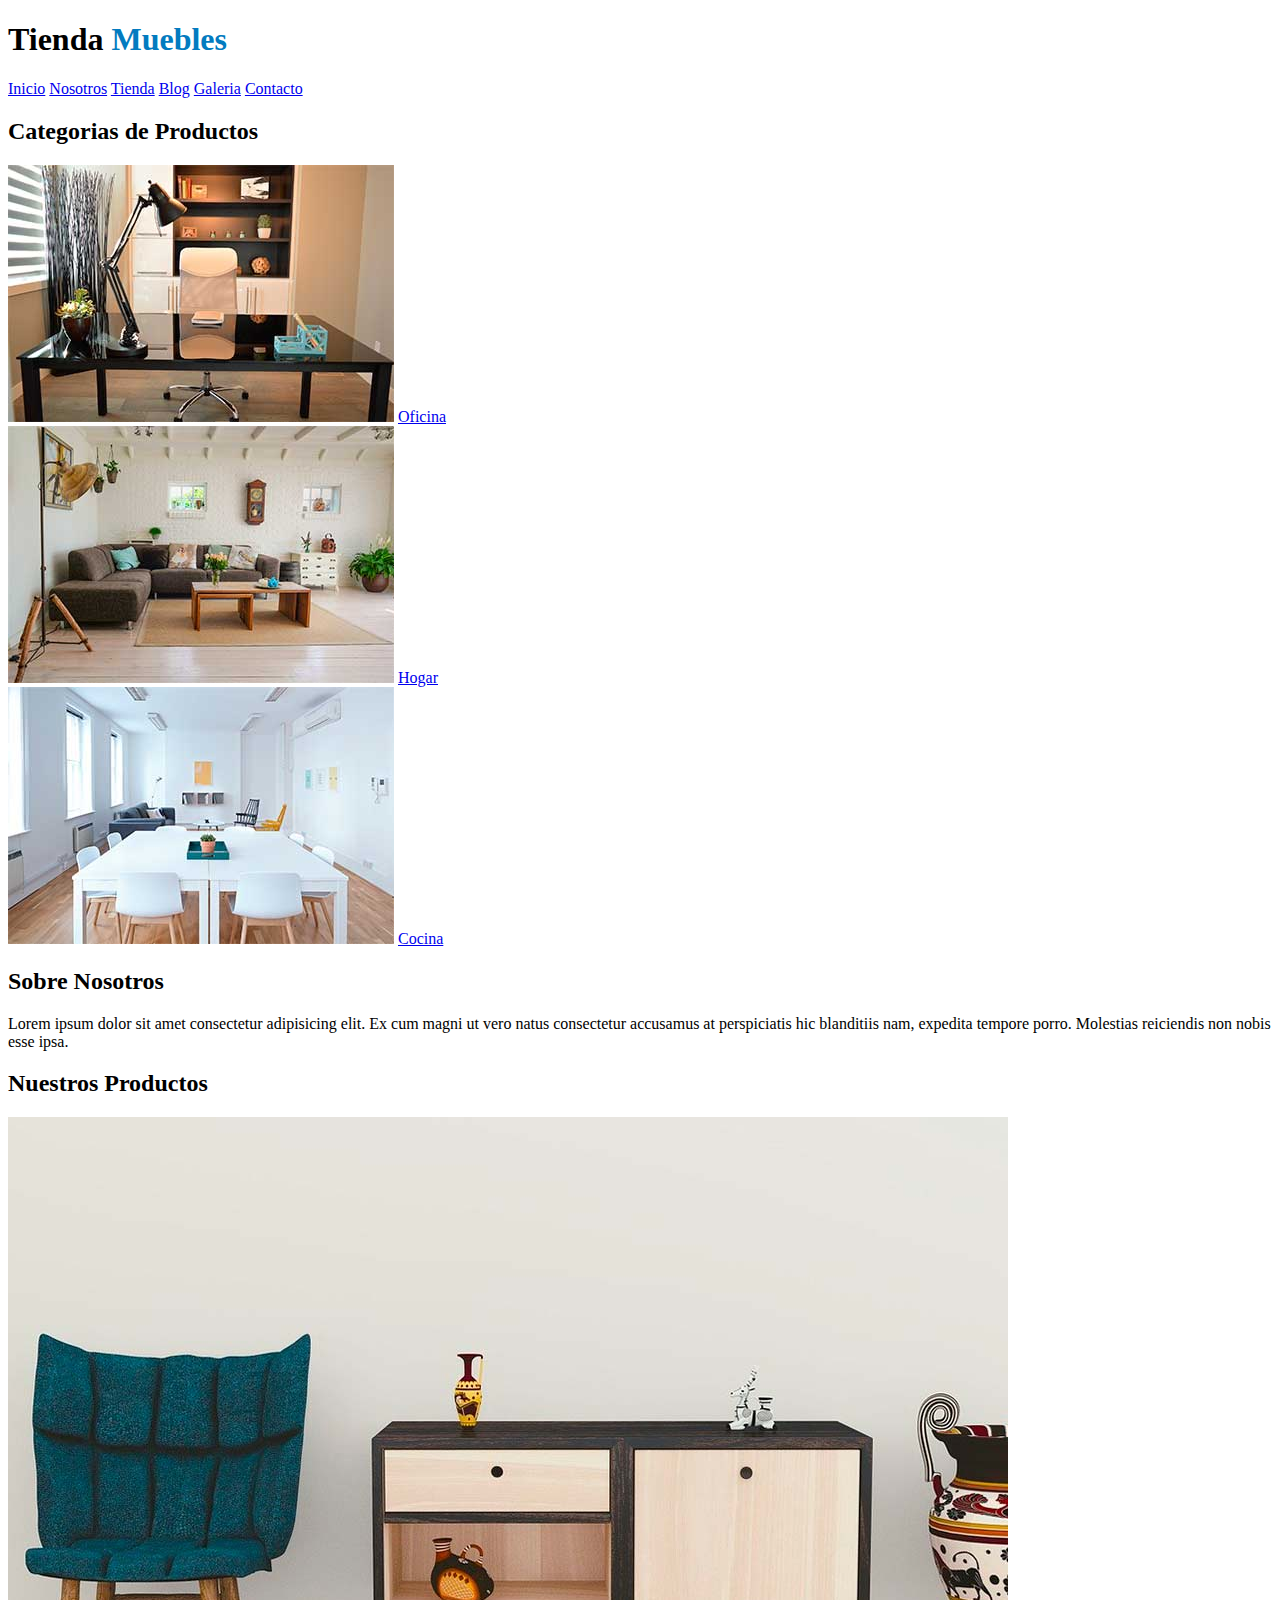
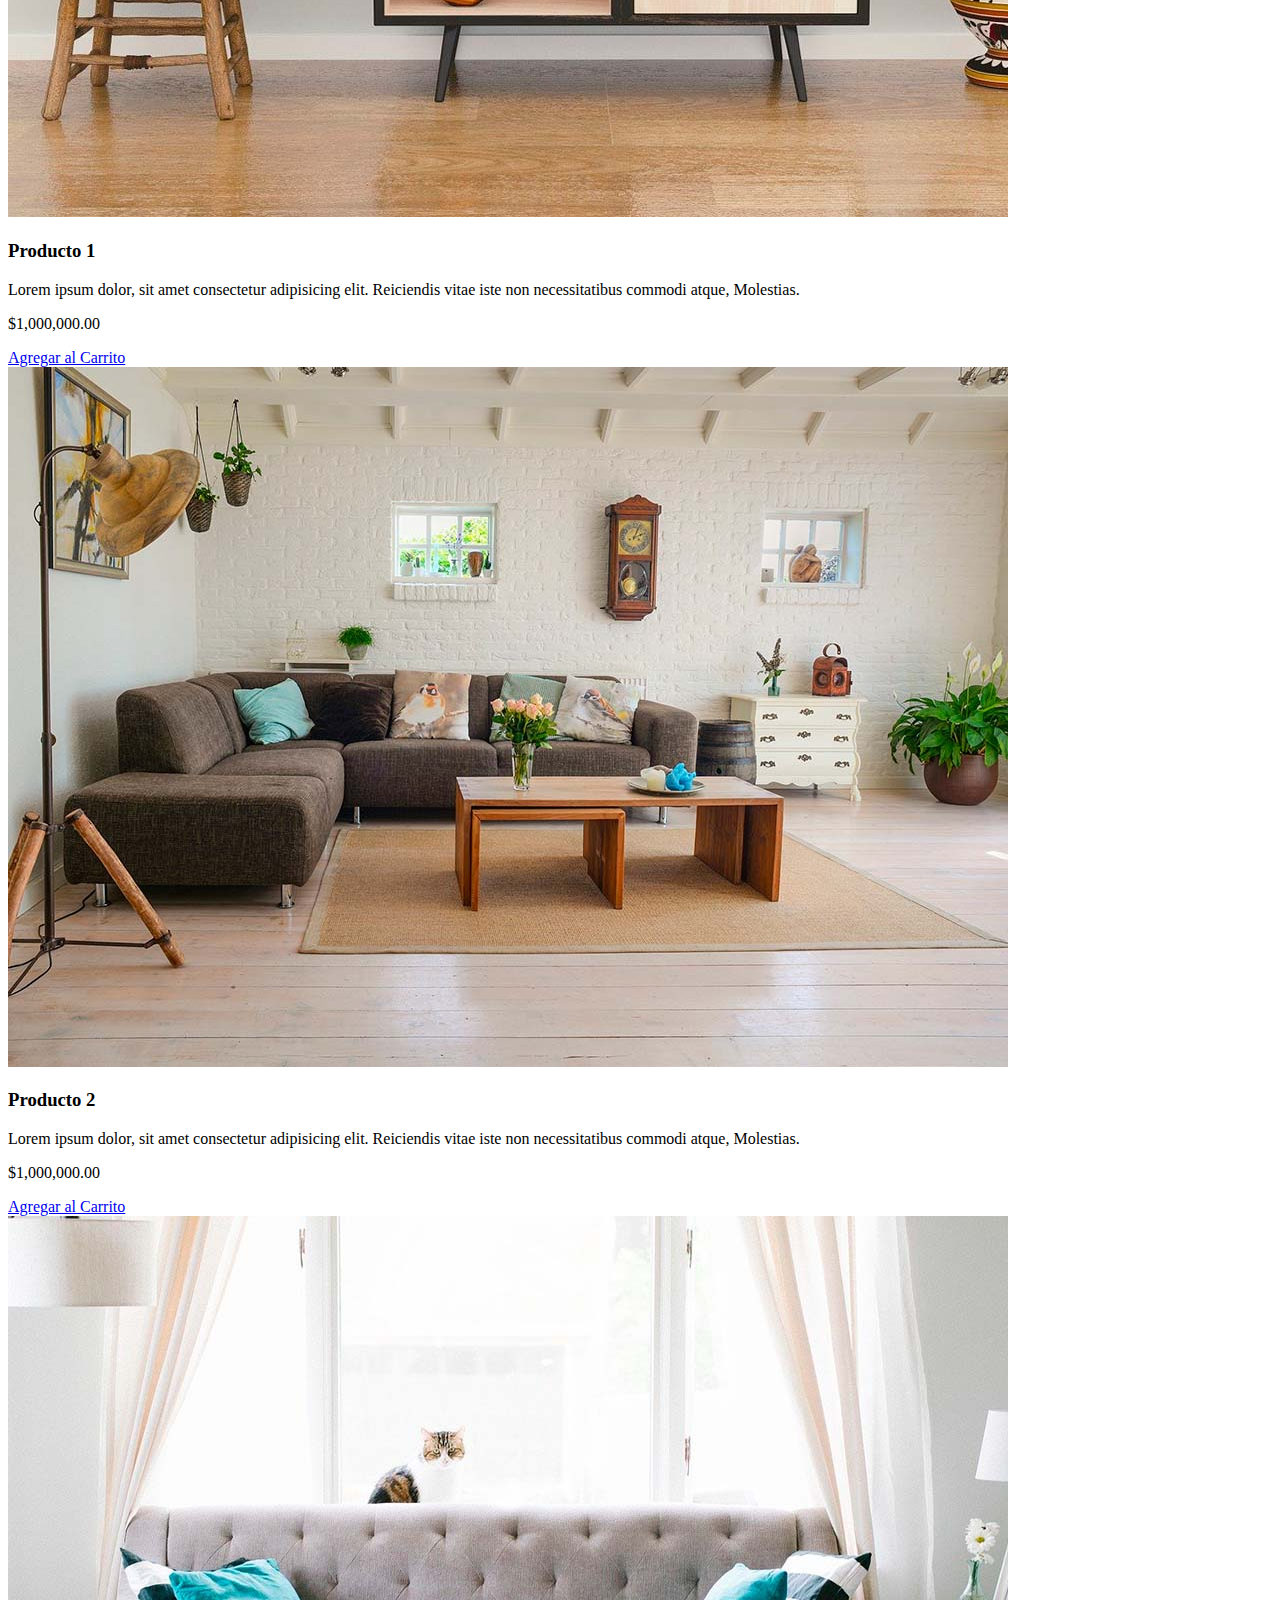
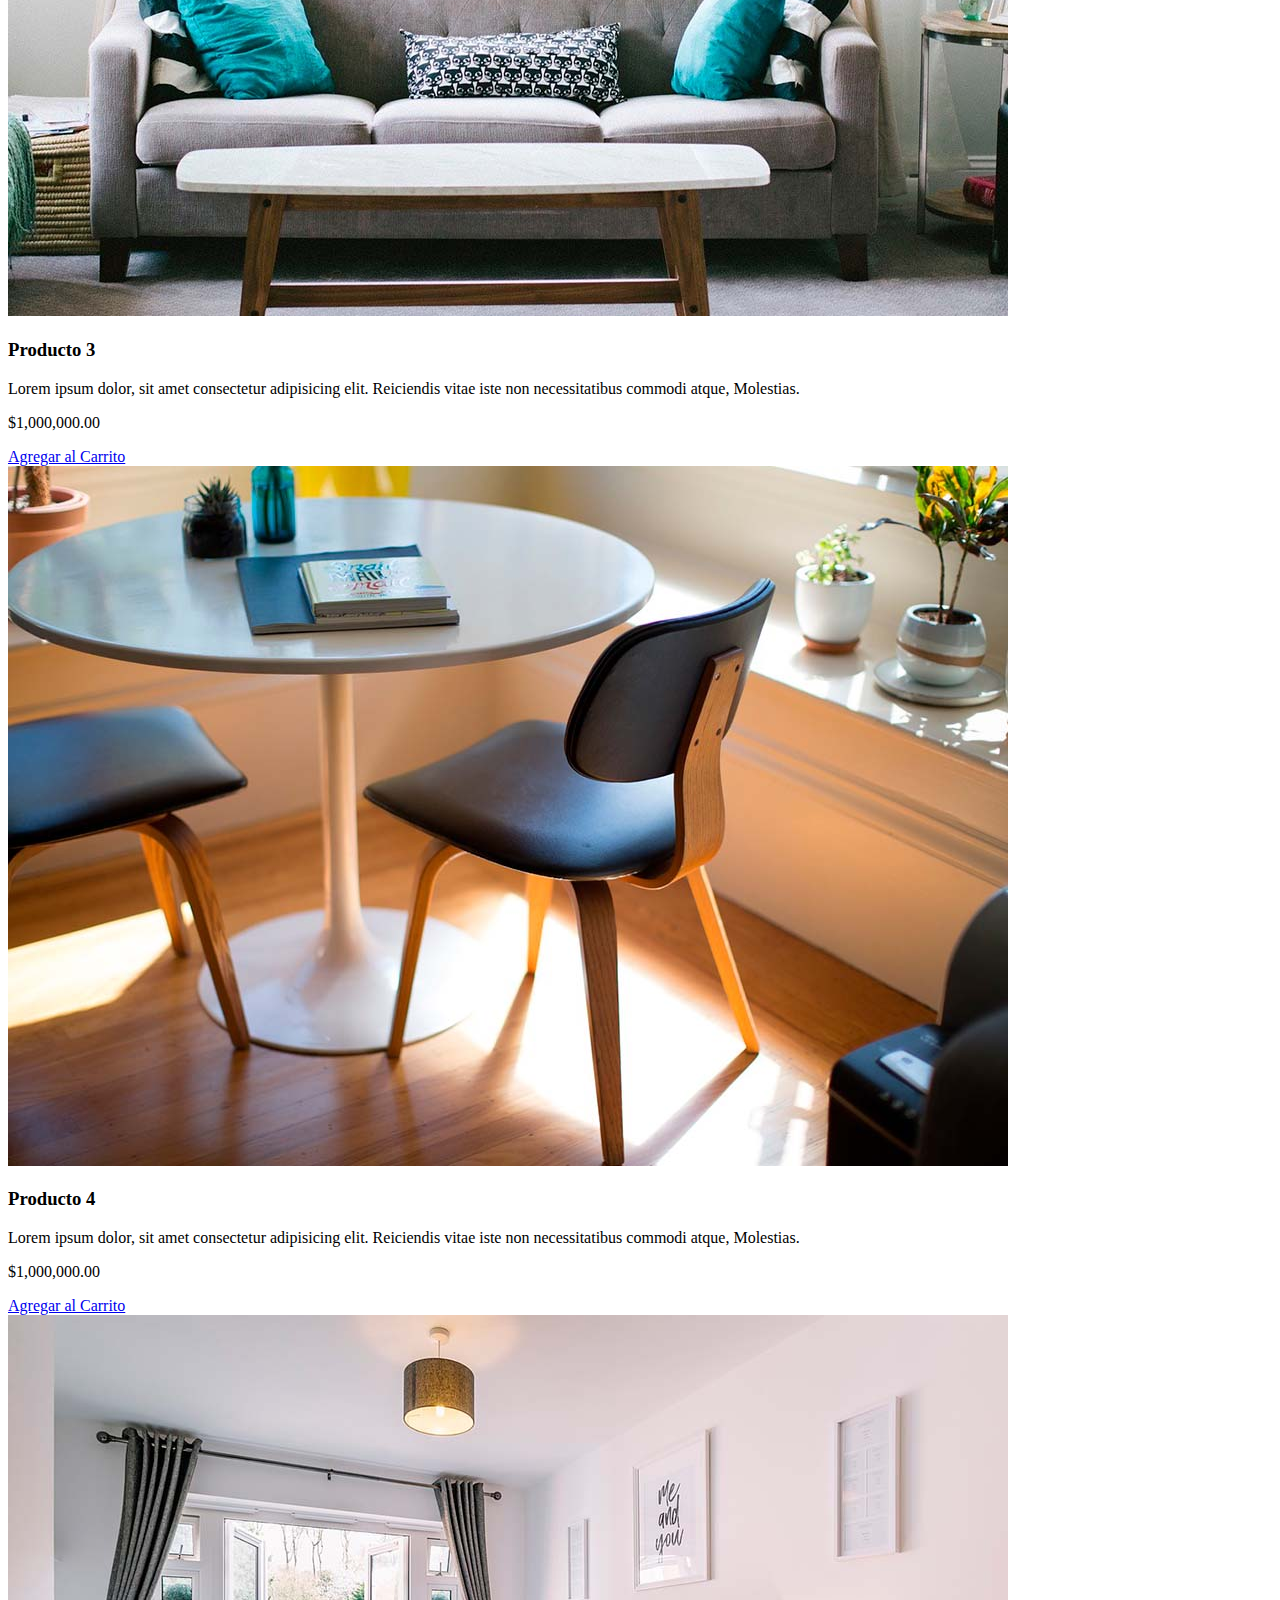
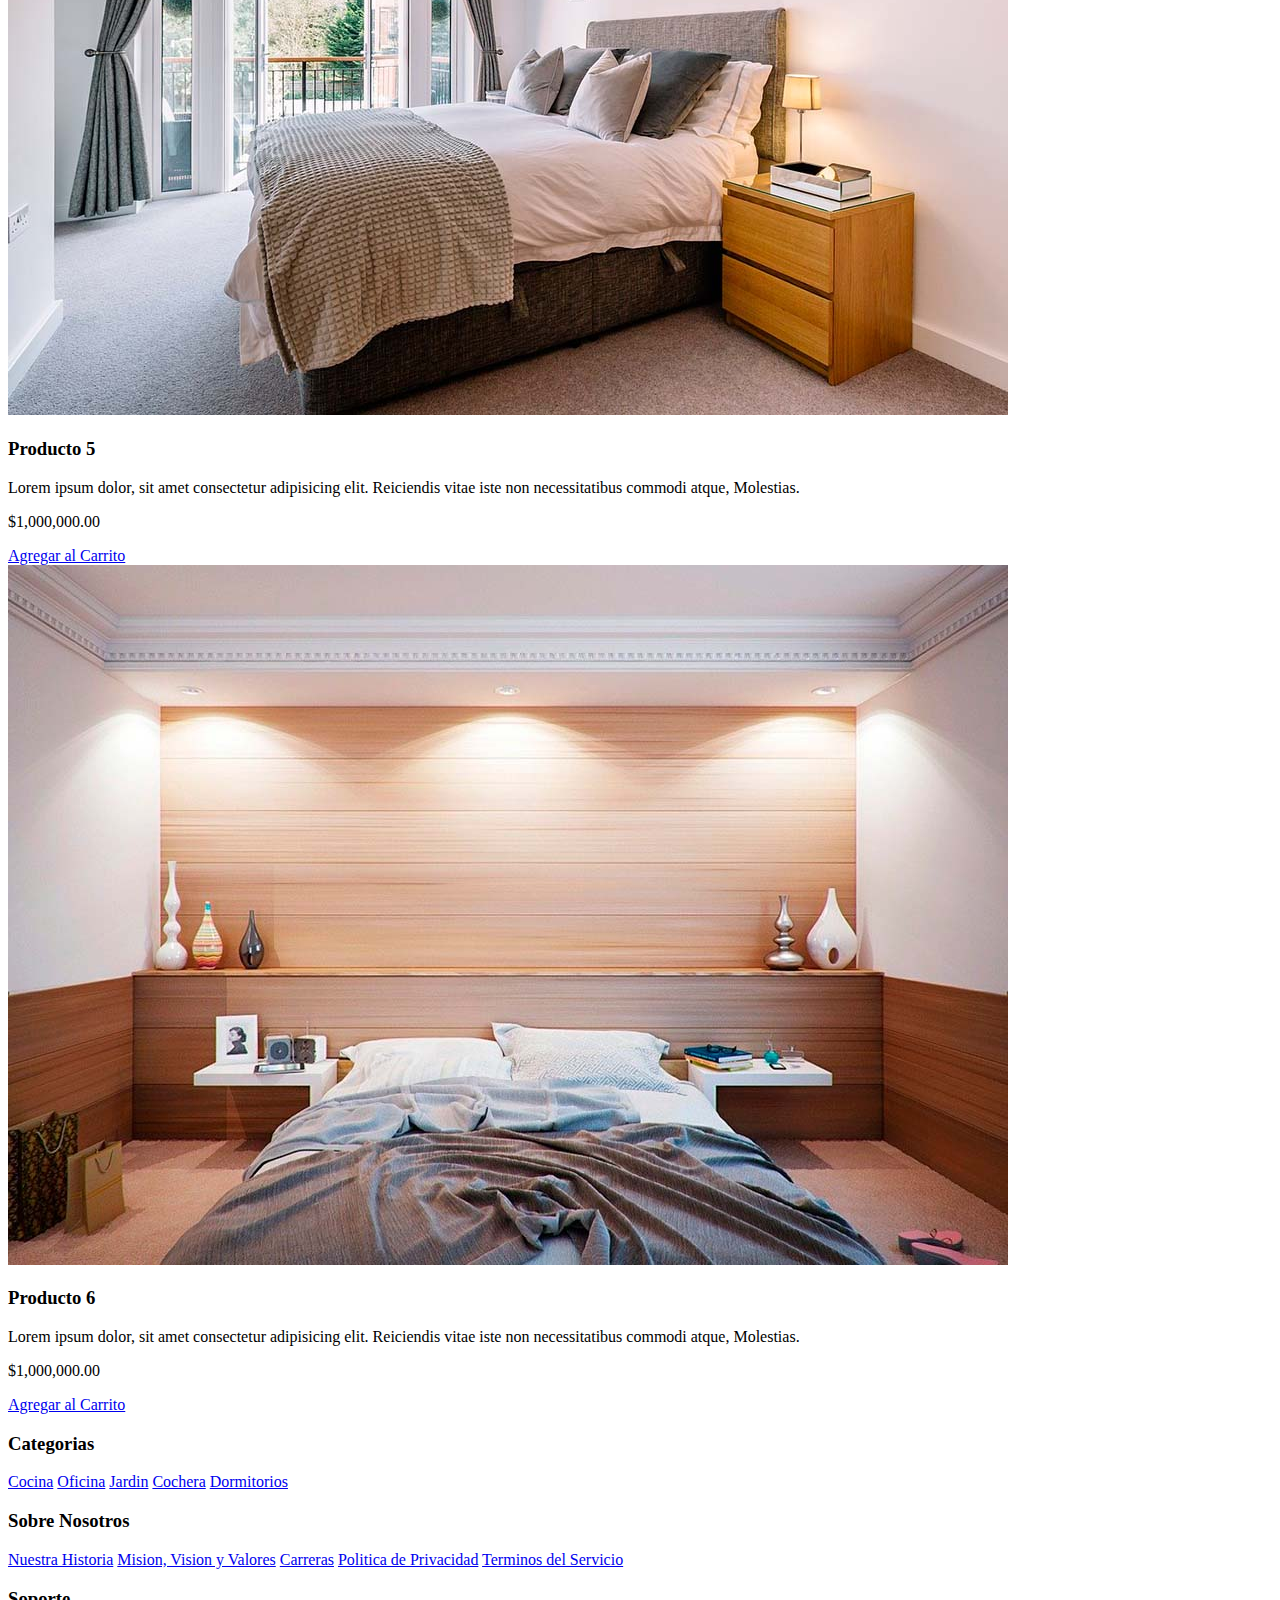
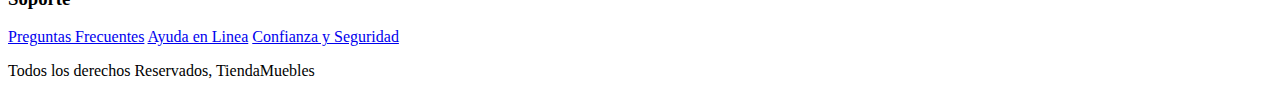
<file: WEB DEVELOP PROJECTS/ECOMMERSE/index.html>
<!DOCTYPE html>
<html lang="es">
<head>
    <meta charset="UTF-8">
    <meta name="viewport" content="width=device-width, initial-scale=1.0">
    <title>Document</title>
    <link rel="stylesheet" href="./css/style.css">
</head>
<body>

    <header>
        <h1>Tienda <span> Muebles </span></h1>
    </header>

<nav class="navegacion">
    <a href="index.html">Inicio</a>
    <a href="nosotros.html">Nosotros</a>
    <a href="tienda.html">Tienda</a>
    <a href="blog.html">Blog</a>
    <a href="galeria.html">Galeria</a>
    <a href="contacto.html">Contacto</a>
</nav>

    <h2>Categorias de Productos</h2>
    
    <div>
        <img src="img/categoria1.jpg" alt="Imagen Categoria">
        <a href="#">Oficina</a>
    </div>

    <div>
        <img src="img/categoria2.jpg" alt="Imagen Categoria">
        <a href="#">Hogar</a>
    </div>

    <div>
        <img src="img/categoria3.jpg" alt="Imagen Categoria">
        <a href="#">Cocina</a>
    </div>
<section>
    <div>
        <h2>Sobre Nosotros</h2>
        <p>Lorem ipsum dolor sit amet consectetur adipisicing elit. Ex cum magni ut vero natus consectetur accusamus at perspiciatis hic blanditiis nam, expedita tempore porro. Molestias reiciendis non nobis esse ipsa.</p>
    </div>
</section>

<main>
    <h2>Nuestros Productos </h2>
    
    <div>
        <div>
            <img src="img/producto1.jpg" alt="Imagen Producto">

            <div>
                <h3>Producto 1</h3>
                <p>Lorem ipsum dolor, sit amet consectetur adipisicing elit. Reiciendis vitae 
                iste non necessitatibus commodi atque, Molestias.</p>
                <p>$1,000,000.00</p>

               <a href="#">Agregar al Carrito</a>
        
            </div> <!-- Info Pruducto -->
        </div> <!-- Producto 1 -->

        <div>
            <img src="img/producto2.jpg" alt="Imagen Producto">

            <div>
                <h3>Producto 2</h3>
                <p>Lorem ipsum dolor, sit amet consectetur adipisicing elit. Reiciendis vitae 
                iste non necessitatibus commodi atque, Molestias.</p>
                <p>$1,000,000.00</p>

               <a href="#">Agregar al Carrito</a>
        
            </div> <!-- Info Pruducto -->
        </div> <!-- Producto 2 -->

        <div>
            <img src="img/producto3.jpg" alt="Imagen Producto">

            <div>
                <h3>Producto 3</h3>
                <p>Lorem ipsum dolor, sit amet consectetur adipisicing elit. Reiciendis vitae 
                iste non necessitatibus commodi atque, Molestias.</p>
                <p>$1,000,000.00</p>

               <a href="#">Agregar al Carrito</a>
        
            </div> <!-- Info Pruducto -->
        </div> <!-- Producto 3 -->

        <div>
            <img src="img/producto4.jpg" alt="Imagen Producto">

            <div>
                <h3>Producto 4</h3>
                <p>Lorem ipsum dolor, sit amet consectetur adipisicing elit. Reiciendis vitae 
                iste non necessitatibus commodi atque, Molestias.</p>
                <p>$1,000,000.00</p>

               <a href="#">Agregar al Carrito</a>
        
            </div> <!-- Info Pruducto -->
        </div> <!-- Producto 4 -->

        <div>
            <img src="img/producto5.jpg" alt="Imagen Producto">

            <div>
                <h3>Producto 5</h3>
                <p>Lorem ipsum dolor, sit amet consectetur adipisicing elit. Reiciendis vitae 
                iste non necessitatibus commodi atque, Molestias.</p>
                <p>$1,000,000.00</p>

               <a href="#">Agregar al Carrito</a>
        
            </div> <!-- Info Pruducto -->
        </div> <!-- Producto 5 -->

        <div>
            <img src="img/producto6.jpg" alt="Imagen Producto">

            <div>
                <h3>Producto 6</h3>
                <p>Lorem ipsum dolor, sit amet consectetur adipisicing elit. Reiciendis vitae 
                iste non necessitatibus commodi atque, Molestias.</p>
                <p>$1,000,000.00</p>

               <a href="#">Agregar al Carrito</a>
        
            </div> <!-- Info Pruducto -->
        </div> <!-- Producto 6 -->

    </div> <!-- Fin de Listado de Productos -->
</main>

 
<footer>
<div>
    <h3>Categorias</h3>

    <nav>
        <a href="#">Cocina</a>
        <a href="#">Oficina</a>
        <a href="#">Jardin</a>
        <a href="#">Cochera</a>
        <a href="#">Dormitorios</a>
    </nav>
</div>

<div>
    <h3>Sobre Nosotros</h3>

    <nav>
        <a href="#">Nuestra Historia</a>
        <a href="#">Mision, Vision y Valores</a>
        <a href="#">Carreras</a>
        <a href="#">Politica de Privacidad</a>
        <a href="#">Terminos del Servicio</a>
    </nav>
</div>

<div>
    <h3>Soporte</h3>

    <nav>
        <a href="#">Preguntas Frecuentes</a>
        <a href="#">Ayuda en Linea</a>
        <a href="#">Confianza y Seguridad</a>
    </nav>

</div>

    <p>Todos los derechos Reservados, TiendaMuebles</p>
</footer>


</body>
</html>
</file>
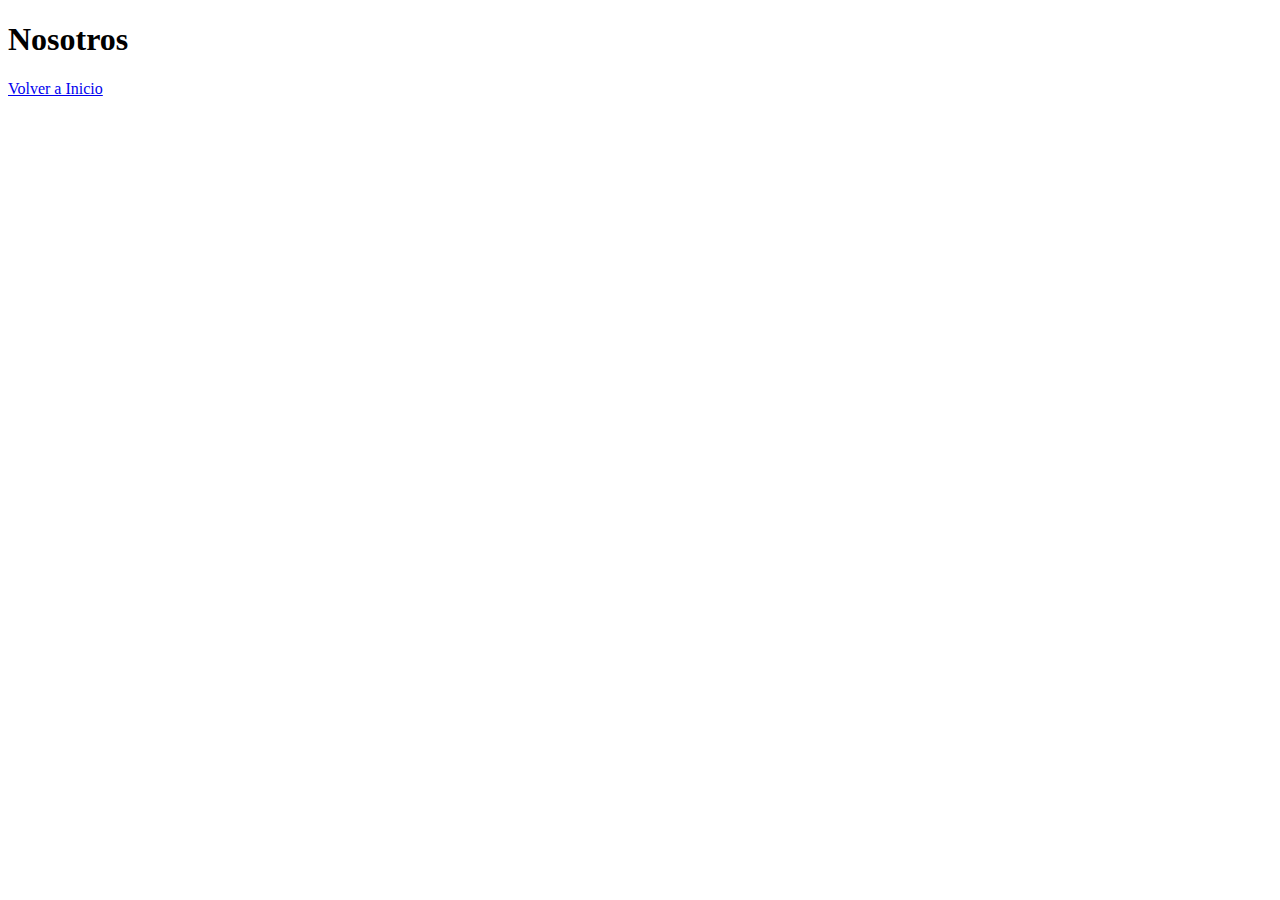
<file: WEB DEVELOP PROJECTS/ECOMMERSE/nosotros.html>
<!DOCTYPE html>
<html lang="en">
<head>
    <meta charset="UTF-8">
    <meta name="viewport" content="width=device-width, initial-scale=1.0">
    <title>Document</title>
</head>
<body>

<h1>Nosotros</h1>

<a href="index.html">Volver a Inicio</a>





    
</body>
</html>
</file>
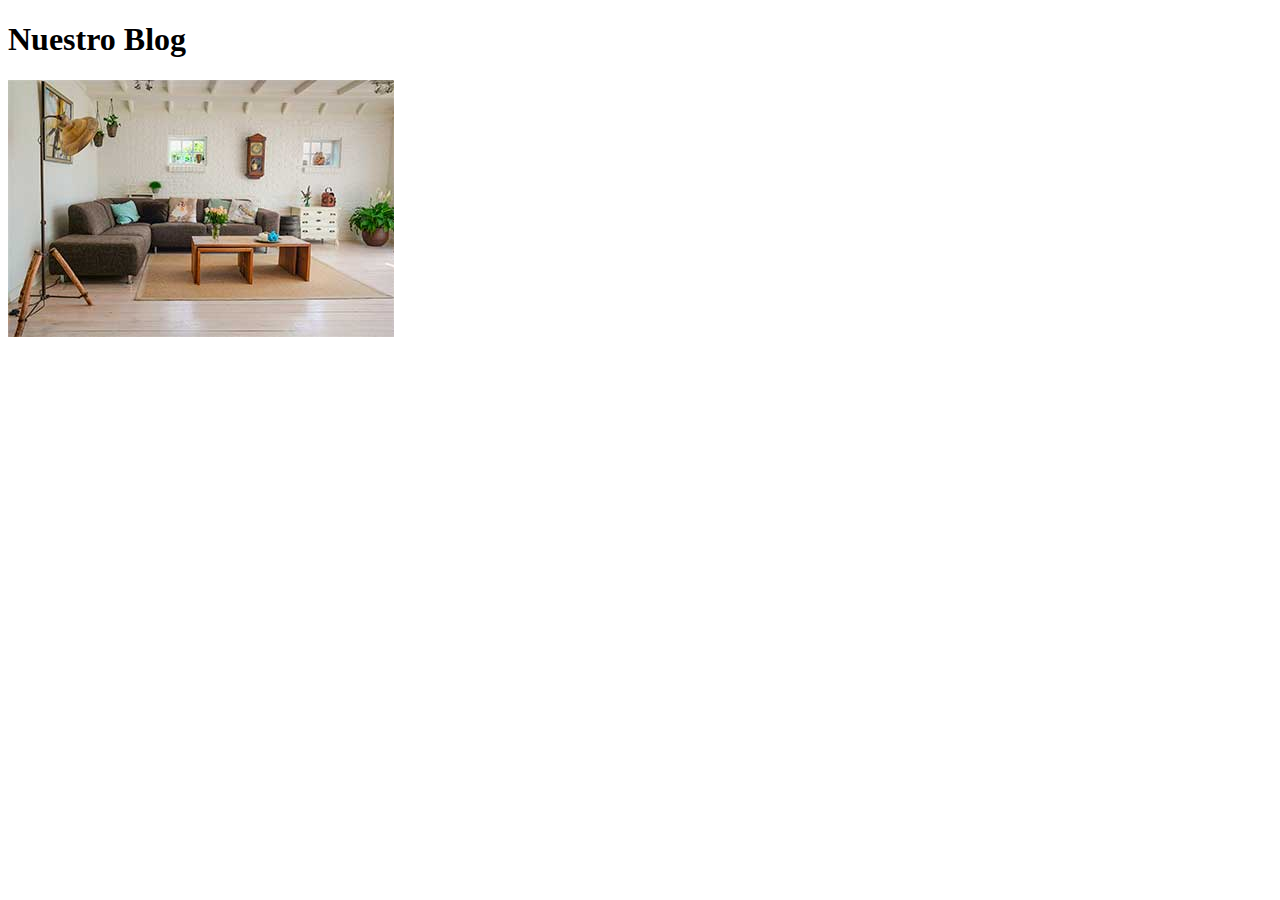
<file: WEB DEVELOP PROJECTS/ECOMMERSE/tienda.html>
<!DOCTYPE html>
<html lang="en">
<head>
    <meta charset="UTF-8">
    <meta name="viewport" content="width=device-width, initial-scale=1.0">
    <title>Document</title>
</head>
<body>
    
</body>
</html>

<h1>Nuestro Blog</h1>

 
   <img src="img/categoria2.jpg" alt="Imagen Categoria">
</file>
<file: WEB DEVELOP PROJECTS/ECOMMERSE/css/style.css>
h1 {
    color: #000;
}

 h1 span {
    color: #037bc0;
}

.navegacion{
 color: #000;   
}
</file>
